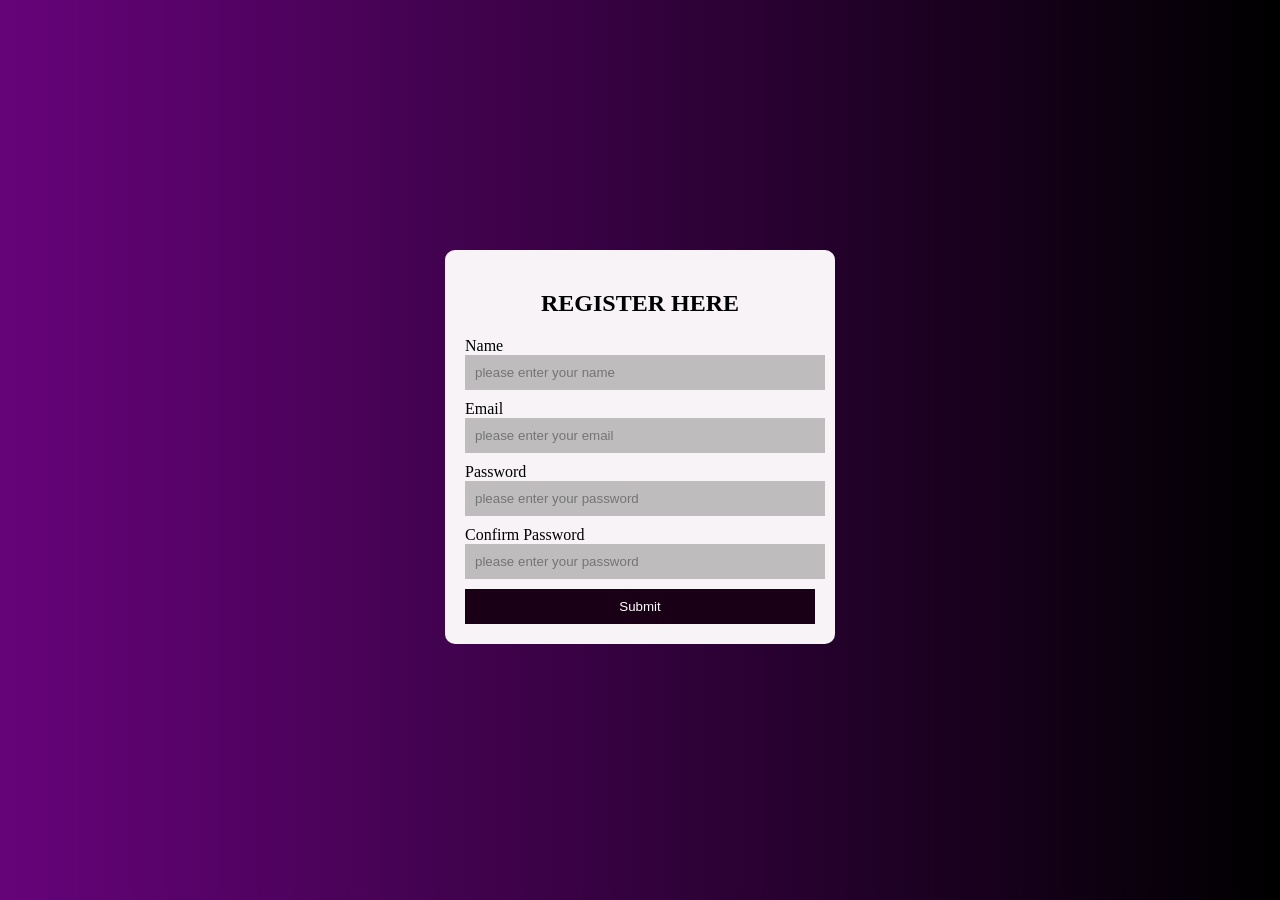
<file: index.html>
<!DOCTYPE html>

<html>
    <head>
        <meta charset="utf-8">
        <meta http-equiv="X-UA-Compatible" content="IE=edge">
        <title>FORM VALIDATION</title>
        <meta name="description" content="">
        <meta name="viewport" content="width=device-width, initial-scale=1">
        <link rel="stylesheet" href="form.css">
    </head>
    <body>
       <div class="container">
        <form id="myform">
            <h2>REGISTER HERE</h2>
            <div class="form-group">
                <label>Name</label>
                <input type="text" placeholder="please enter your name" id="name">
                <small class="error" id="nameError"></small>

            </div>
            <div class="form-group">
                <label>Email</label>
                <input type="text" placeholder="please enter your email" id="email">
                <small class="error" id="emailError"></small>

            </div>
            <div class="form-group">
                <label>Password</label>
                <input type="password" placeholder="please enter your password" id="password">
                <small class="error" id="passwordError"></small>

            </div>
            <div class="form-group">
                <label>Confirm Password</label>
                <input type="password" placeholder="please enter your password" id="confirmPassword">
                <small class="error" id="confirmError"></small>
            </div> 
            
            <button type="submit">Submit</button>
        </form>

       </div>
        
    </body>
    <script src="form.js" async defer></script>
</html>
</file>
<file: form.css>
body {
    background: linear-gradient(to right, #66037a, #000000); /* soft blue gradient */
}

.container{
    width: 350px;
    margin: 250px auto;
    background-color: rgb(247, 243, 247);
    padding: 20px;
    border-radius: 10px;
}
h2{
    text-align: center;

}
.form-group{
    margin-bottom: 10px;
    padding-right: 10px;
}
input{
    width: 100%;
    padding: 10px;
    background-color: rgb(190, 188, 188);
    border: none;
    color: rgb(0, 0, 0);

}
.error{
    color: red;
    font-size: 15px;
}
button{
    width: 100%;
    padding: 10px;
    background-color: rgb(25, 0, 23);
    border: none;
    color: white
}
</file>
